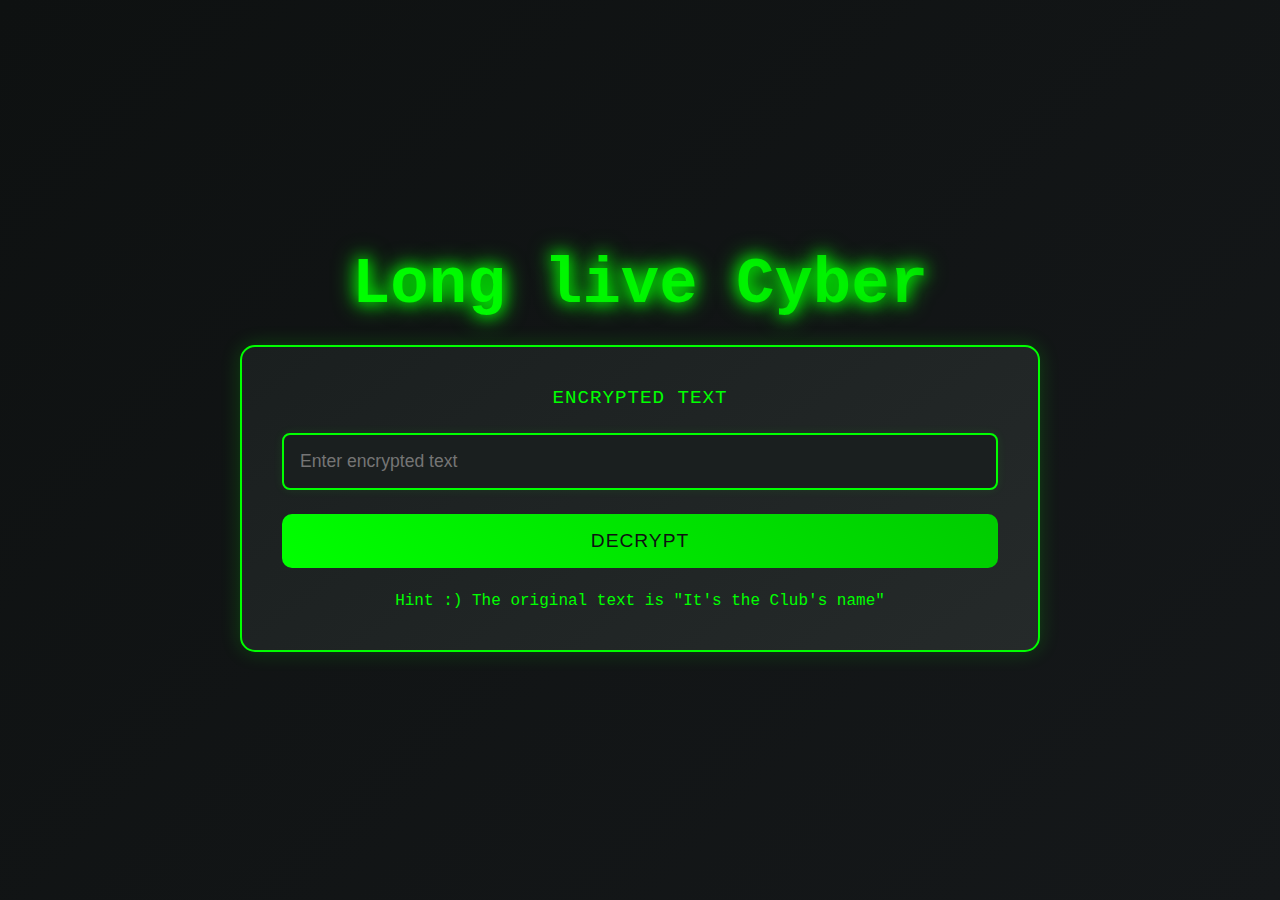
<file: index.html>
<!DOCTYPE html>
<html lang="en">
<head>
  <meta charset="UTF-8">
  <meta name="viewport" content="width=device-width, initial-scale=1.0">
  <title>Caesar Cipher Decryption - Cyber Core Club</title>
  <link rel="stylesheet" href="styles.css">
</head>
<body>
  <div class="container">
    <h1>Long live Cyber </h1>
    <div class="card">
      <form action="decrypt.html" method="GET" id="encryptionForm">
        <label for="encryptedText">Encrypted Text</label>
        <input type="text" id="encryptedText" name="encryptedText" placeholder="Enter encrypted text" required>
        <button type="submit" class="submitBtn">Decrypt</button>
      </form>
      <p class="hint">Hint :) The original text is "It's the Club's name"</p>
    </div>
  </div>
</body>
</html>
</file>
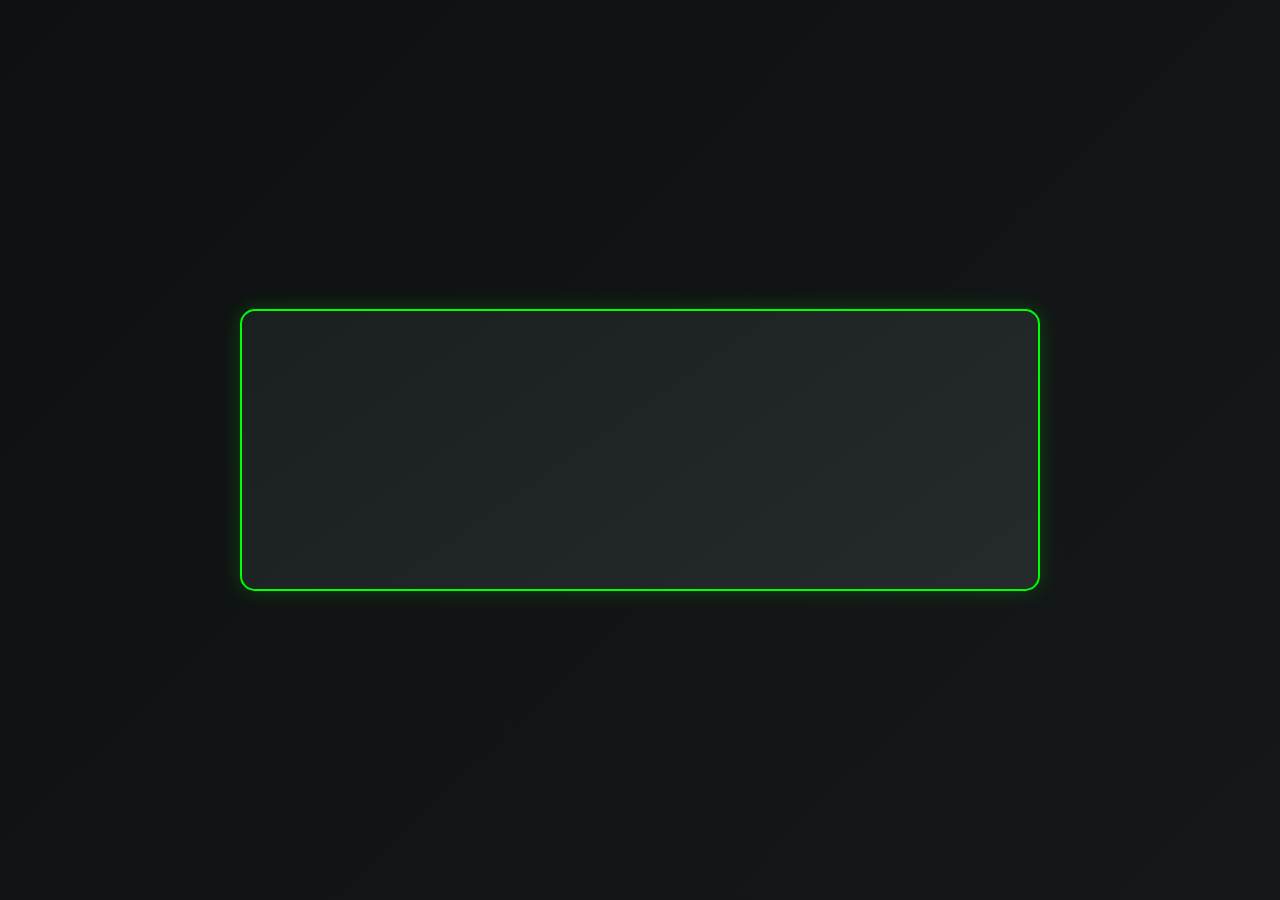
<file: decrypt.html>
<!DOCTYPE html>
<html lang="en">
<head>
  <meta charset="UTF-8">
  <meta name="viewport" content="width=device-width, initial-scale=1.0">
  <title>Decrypted Message - Cyber Core Club</title>
  <link rel="stylesheet" href="styles.css">
</head>
<body>
  <div class="container">
    <!-- <h1>Decrypted Message</h1> -->
    <div class="card">
      <p id="decryptedText" style="opacity: 0; animation: fadeIn 1s ease-in-out forwards;">Your decrypted message will appear here</p>
      <!-- <a href="index.html" class="backBtn">Go Back</a> -->
    </div>
  </div>

  <script>
    // Caesar Cipher Decryption function
    function caesarDecrypt(encryptedText, key = 3) {
      return encryptedText.split('').map(char => {
        if (char.match(/[a-z]/i)) {
          // Get the character code and adjust for case
          const code = char.charCodeAt(0);
          const base = char === char.toUpperCase() ? 65 : 97;
          
          // Decrypt by subtracting the key
          return String.fromCharCode(((code - base - key + 26) % 26) + base);
        }
        return char;
      }).join('');
    }

    // Get the encrypted text from the URL parameters
    const urlParams = new URLSearchParams(window.location.search);
    const encryptedText = urlParams.get('encryptedText');

    if (encryptedText) {
      const decryptedMessage = caesarDecrypt(encryptedText);
      
      if (decryptedMessage) {
        document.getElementById('decryptedText').textContent = decryptedMessage;
      } else {
        document.getElementById('decryptedText').textContent = 'Failed to decrypt the message.';
      }
    } else {
      document.getElementById('decryptedText').textContent = 'No encrypted text provided.';
    }
  </script>
</body>
</html>
</file>
<file: styles.css>
/* Global Styles */
:root {
    --primary-color: #00ff00;
    --secondary-color: #00cc00;
    --background-dark: #0e1111;
    --background-card: #1a1f1f;
    --text-shadow: 0 0 15px var(--primary-color), 0 0 25px var(--primary-color);
    --glow: 0 0 15px var(--primary-color);
}

* {
    margin: 0;
    padding: 0;
    box-sizing: border-box;
}

body {
    font-family: 'Courier New', monospace;
    background: linear-gradient(135deg, var(--background-dark), #15181a);
    color: var(--primary-color);
    text-align: center;
    min-height: 100vh;
    display: flex;
    justify-content: center;
    align-items: center;
    overflow-x: hidden;
}
  
  .container {
    display: flex;
    flex-direction: column;
    align-items: center;
    padding: 2rem;
    width: 100%;
    max-width: 1200px;
  }
  
  h1 {
    font-size: 4em;
    margin-bottom: 1.5rem;
    color: var(--primary-color);
    text-shadow: var(--text-shadow);
    background: linear-gradient(45deg, var(--primary-color), var(--secondary-color));
    background-clip: text;
    -webkit-background-clip: text;
    text-fill-color: transparent;
    -webkit-text-fill-color: transparent;
    animation: textGlow 2s infinite;
  }

  @keyframes textGlow {
    0% {
      text-shadow: var(--text-shadow);
    }
    50% {
      text-shadow: 0 0 30px var(--primary-color), 0 0 45px var(--primary-color);
    }
    100% {
      text-shadow: var(--text-shadow);
    }
  }
  
  .card {
    background: linear-gradient(145deg, var(--background-card), #252a2a);
    padding: 2.5rem;
    border-radius: 15px;
    box-shadow: 0 0 20px rgba(0, 255, 0, 0.2);
    width: 100%;
    max-width: 800px;
    transition: all 0.3s ease;
    border: 2px solid var(--primary-color);
    display: flex;
    flex-direction: column;
    gap: 1.5rem;
    position: relative;
    overflow: hidden;
  }

  .card::before {
    content: '';
    position: absolute;
    top: 0;
    left: -100%;
    width: 100%;
    height: 100%;
    background: linear-gradient(90deg, transparent, rgba(0, 255, 0, 0.1), transparent);
    transition: 0.5s;
  }

  .card:hover {
    transform: translateY(-10px) scale(1.02);
  }

  .card:hover::before {
    left: 100%;
  }
  
  #decryptedText {
    font-size: 3em;
    color: var(--primary-color);
    text-shadow: var(--text-shadow);
    animation: textReveal 1s ease-out forwards, pulse 2s infinite;
    text-align: center;
    margin: 2rem 0;
    line-height: 1.4;
    letter-spacing: 1px;
  }

  @keyframes textReveal {
    from {
      opacity: 0;
      transform: translateY(30px);
    }
    to {
      opacity: 1;
      transform: translateY(0);
    }
  }

  @keyframes pulse {
    0% {
      transform: scale(1);
      opacity: 0.8;
    }
    50% {
      transform: scale(1.1);
      opacity: 1;
    }
    100% {
      transform: scale(1);
      opacity: 0.8;
    }
  }
  
  .card:hover {
    transform: translateY(-10px);
  }
  
  label {
    font-size: 1.2em;
    color: var(--primary-color);
    margin-bottom: 1rem;
    display: block;
    text-transform: uppercase;
    letter-spacing: 1px;
  }
  
  label.hint {
    font-size: 1.1em;
    color: var(--primary-color);
    margin-top: 1rem;
    opacity: 0.8;
    animation: fadeIn 1s ease-out;
  }

  @keyframes fadeIn {
    from {
      opacity: 0;
    }
    to {
      opacity: 0.8;
    }
  }
  
  input[type="text"] {
    width: 100%;
    padding: 1rem;
    margin: 0.5rem 0;
    font-size: 1.1em;
    border: 2px solid var(--primary-color);
    border-radius: 8px;
    color: var(--primary-color);
    background-color: var(--background-card);
    transition: all 0.3s ease;
    outline: none;
    box-shadow: 0 0 10px rgba(0, 255, 0, 0.1);
  }

  input[type="text"]:focus {
    border-color: var(--secondary-color);
    box-shadow: 0 0 15px rgba(0, 255, 0, 0.2);
  }
  
  input[type="text"]:focus {
    border: 2px solid #00ff00;
  }
  
  button {
    padding: 1rem 2rem;
    font-size: 1.2em;
    background: linear-gradient(45deg, var(--primary-color), var(--secondary-color));
    color: var(--background-dark);
    border: none;
    border-radius: 10px;
    cursor: pointer;
    transition: all 0.3s ease;
    text-transform: uppercase;
    letter-spacing: 1px;
    position: relative;
    overflow: hidden;
  }

  button::before {
    content: '';
    position: absolute;
    top: 0;
    left: -100%;
    width: 100%;
    height: 100%;
    background: linear-gradient(90deg, transparent, rgba(0, 255, 0, 0.3), transparent);
    transition: 0.5s;
  }

  button:hover {
    transform: translateY(-2px);
    box-shadow: 0 5px 15px rgba(0, 255, 0, 0.3);
  }

  button:hover::before {
    left: 100%;
  }
  
  button:hover {
    background-color: #00cc00;
  }
  
  .submitBtn {
    width: 100%;
    margin-top: 1rem;
  }
  
  .backBtn {
    display: inline-block;
    margin-top: 1rem;
    font-size: 1.1em;
    text-decoration: none;
    color: var(--primary-color);
    border: 2px solid var(--primary-color);
    padding: 0.8rem 1.5rem;
    border-radius: 8px;
    transition: all 0.3s ease;
    text-transform: uppercase;
    letter-spacing: 1px;
  }

  .backBtn:hover {
    background: linear-gradient(45deg, var(--primary-color), var(--secondary-color));
    color: var(--background-dark);
    box-shadow: 0 0 15px rgba(0, 255, 0, 0.2);
  }
  
  .backBtn:hover {
    background-color: #00ff00;
    color: #1a1f1f;
  }
  
  /* Animation for the decrypted message */
  /* Animation for the decrypted message */
  @keyframes fadeIn {
    from {
      opacity: 0;
      transform: translateY(20px);
    }
    to {
      opacity: 1;
      transform: translateY(0);
    }
  }
</file>
